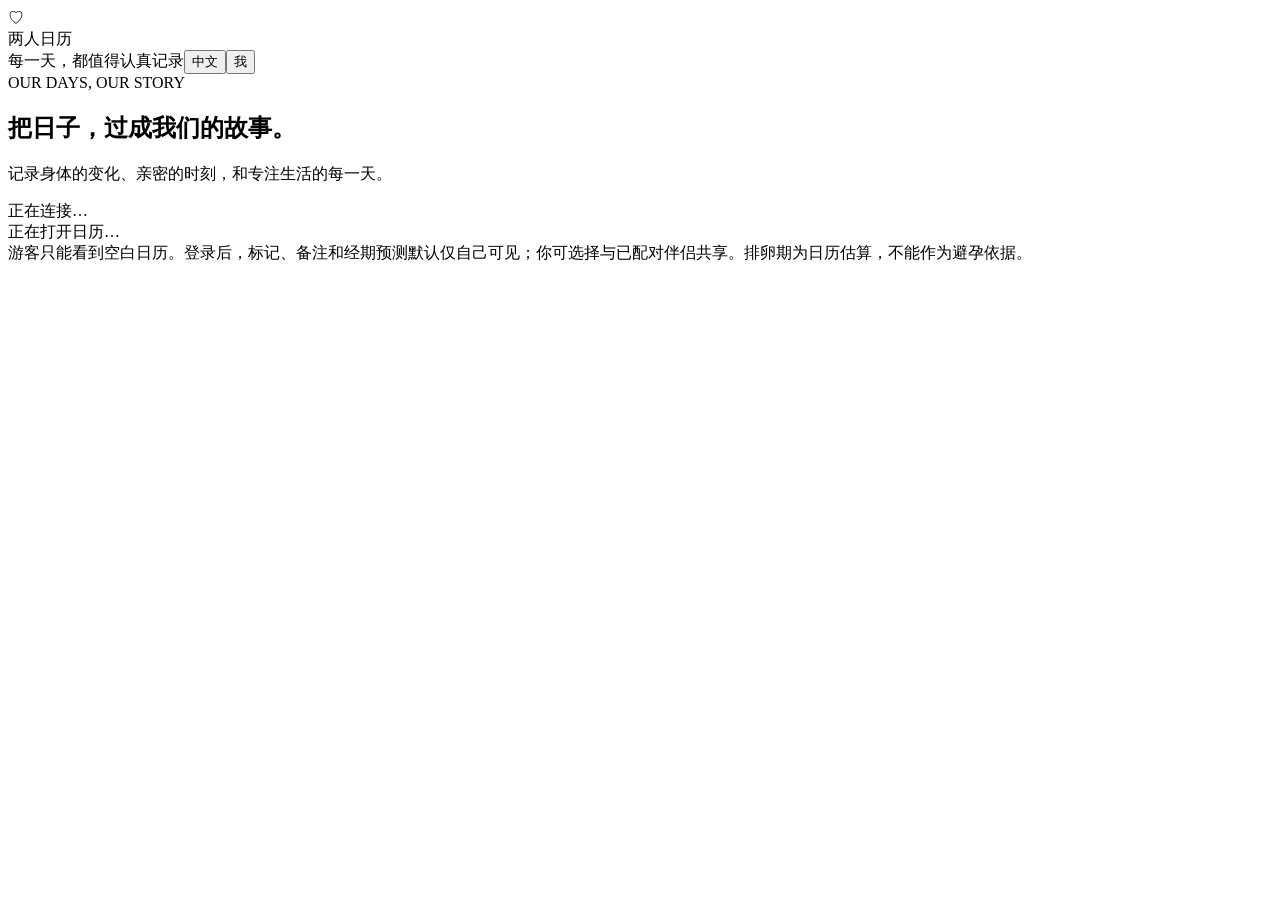
<file: worker/page.html>
<!doctype html>
<html lang="zh-CN">
<head>
  <meta charset="utf-8">
  <meta name="viewport" content="width=device-width, initial-scale=1">
  <meta name="theme-color" content="#f8f6f4">
  <title>两人日历 · 一起记录生活</title>
  <meta name="description" content="公开浏览日历，注册后私密记录经期、亲密时刻、专注生活与每日感受，并邀请伴侣共享。">
  <!-- CSS -->
</head>
<body>
  <div class="shell">
    <header class="top"><div class="brand"><div class="brand-icon">♡</div><span>两人日历</span></div><div class="top-right"><span class="top-note">每一天，都值得认真记录</span><button class="language-button" id="languageButton" type="button" title="语言设置">中文</button><button class="avatar" id="profileButton" title="编辑个人资料">我</button></div></header>
    <section class="hero"><div><div class="eyebrow">OUR DAYS, OUR STORY</div><h1>把日子，过成我们的故事。</h1><p>记录身体的变化、亲密的时刻，和专注生活的每一天。</p></div><div class="pair-pill"><span class="pair-dot"></span><span id="pairState">正在连接…</span></div></section>
    <div id="root" class="loading">正在打开日历…</div>
    <footer class="footer">游客只能看到空白日历。登录后，标记、备注和经期预测默认仅自己可见；你可选择与已配对伴侣共享。排卵期为日历估算，不能作为避孕依据。</footer>
  </div>
  <div id="modalRoot"></div><div id="toastRoot"></div>
  <!-- JS -->
</body>
</html>
</file>
